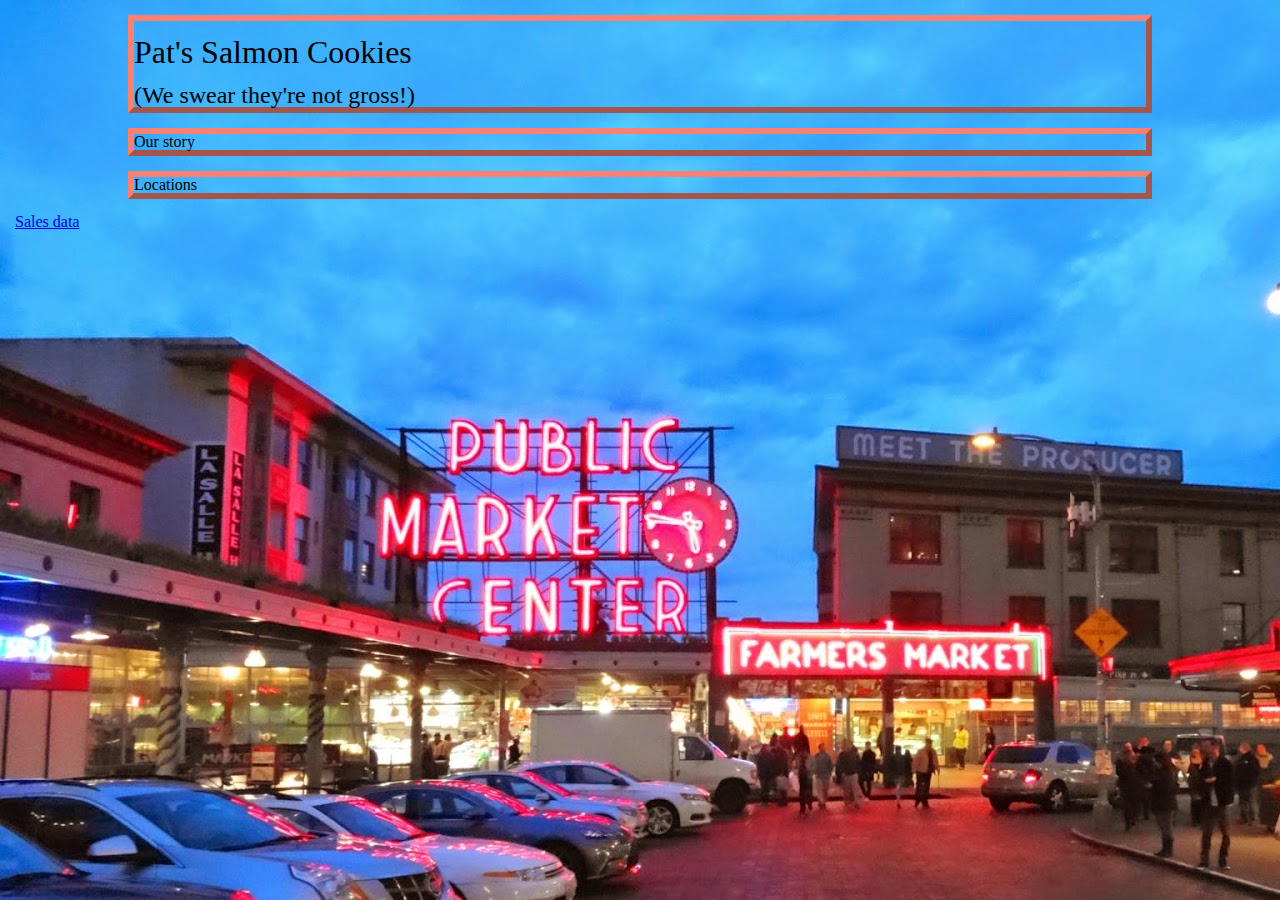
<file: index.html>
<!DOCTYPE html>
<html>
  <head>
    <title>Pat's Salmon Cookies</title>
    <link rel="stylesheet" href="css/reset.css">
    <link rel="stylesheet" href="css/style.css">
    <link href="https://fonts.googleapis.com/css?family=McLaren" rel="stylesheet">
    
  </head>

  <body>
    <div>
      <h1 id="titularHeading" >Pat's Salmon Cookies </h1>
      <h2 id="disclaimerGross">(We swear they're not gross!)</h2>
      </h1>
    </div>


      <div>
        <h2 id="ourstory">Our story</h2>
          
      </div>

      
      <div >
        <h2 id="locations">Locations</h2>
        
      </div>
      <p id="salesLink">
        <a href="sales.html">Sales data</a>
      </p>
    
  
    <script src="app.js"></script>
  </body>
  
</html>
</file>
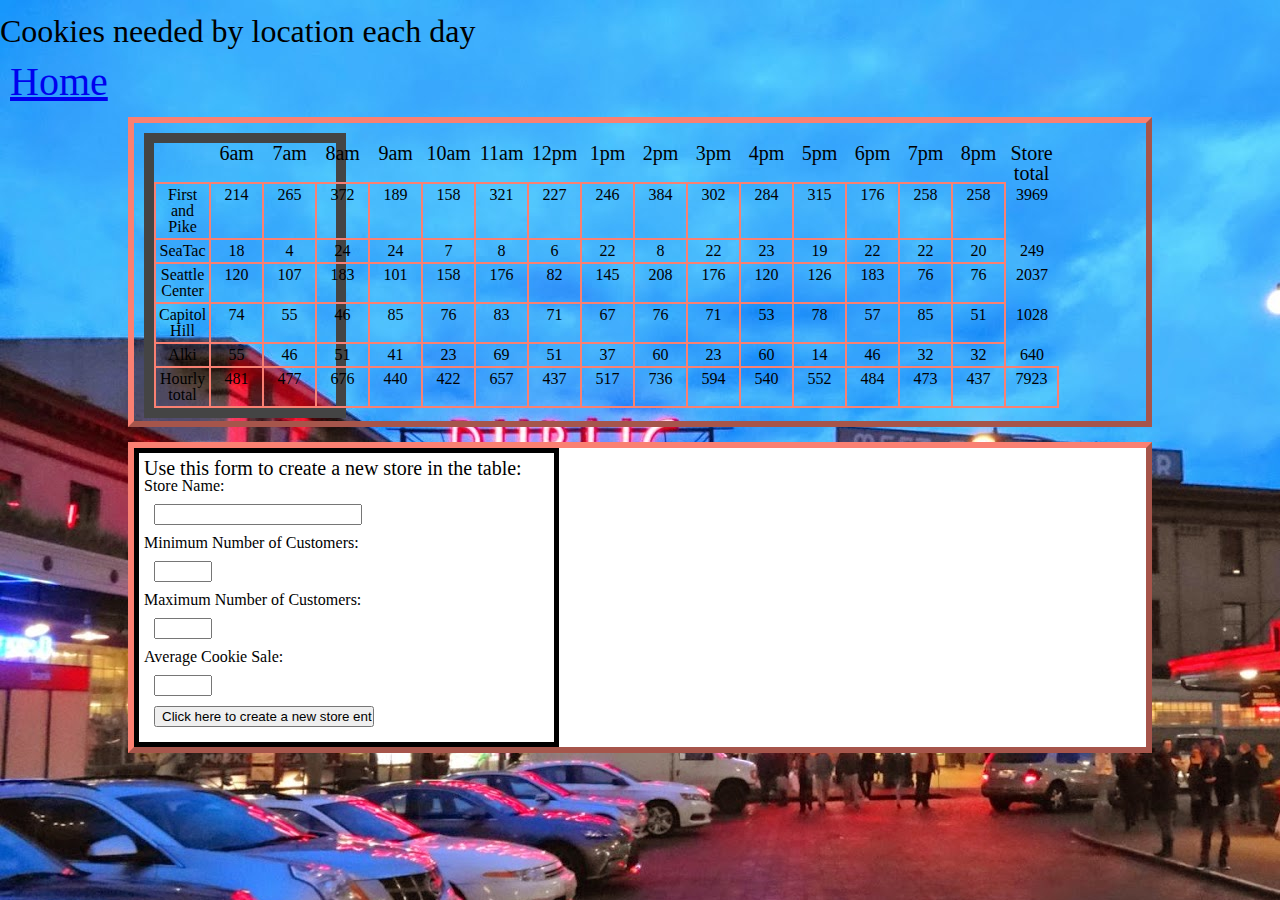
<file: sales.html>
<!DOCTYPE html>
<html>
  <head>
    <title>Cookie Sales</title>
    <link rel="stylesheet" href="css/reset.css">
    <link rel="stylesheet" href="css/style.css">
    <link href="https://fonts.googleapis.com/css?family=McLaren" rel="stylesheet">
   </head>
  <body>

    <h1 id="test">Cookies needed by location each day</h1>
    <a id="linkToHome" href="index.html">Home</a>
      <div id="tableDiv">

        <table id="cookiesales">
          <thead id="hours"></thead>
          <tbody id="cookiesneeded"></tbody>
          <tfoot id="cookietotal"></tfoot>
        </table>
      </div>
      <div>
        <form id="addStoreForm" action="">
          <fieldset id="newStoreForm">
            <p>Use this form to create a new store in the table:</p>
            <label for="storeNameInput">Store Name:</label><input type="text" name="storeName" id="storeNameInput">
            <label for="minCustInput">Minimum Number of Customers:</label><input type="number" name="minCust" id="minCustInput"></label>
            <label for="maxCustInput">Maximum Number of Customers:</label><input type="number" name="maxCust" id="maxCustInput"></label>
            <label for="aveCookieSaleInput">Average Cookie Sale:</label><input type="number" name="aveCookieSale" id="aveCookieSaleInput" step="0.1"></label>
            <input type="submit" value="Click here to create a new store entry" id="storeSubmit"></label>
          </fieldset>
        </form>
          
      </div>

      
    <script src="app.js"></script>
  </body>
  
</html>
</file>
<file: css/style.css>
* {
  font-family: sans-serif;
}
/* font-family: 'McLaren', cursive; */
body {
  background-position: fixed;
  background-image: url("img/PikePlaceMarket-DSC01983b.jpg");
}

div {
  margin: 15px auto;
  border-style: outset;
  border-color: salmon;
  border-width: 6px;
  max-width: 80%;
  box-sizing: border-box;

}

/* #tableDiv {
  margin: auto;
} */

body {
  background-image: url("../img/pikePlace-DSC01983b.jpg");
}

h1 {
  font-size: 2em;
  margin: 15px auto 15px;
}

#salesLink {
  margin-left: 15px;
  margin-right: 15px;
  vertical-align: bottom;
}

#linkToHome {
  font-size: 2.5em;
  margin-left: 10px;
}

#disclaimerGross {
  font-size: 1.5em;
}

#homePageLink {
  font-size: 1em;
  margin-left: 10px;
}

#salmonmascot {
  margin: auto;
  max-height: 50px;
  }

input {
  display: block;
  margin: 10px;
  width: 50px;
}

table {
  display: inline-block;
  margin-left: 10px;
  margin-top: 10px;

  border: solid;
  border-width: 10px;
  border-color: #444;
  max-width: 20%;
}

thead {
  font-size: 20px;
}

td {
  empty-cells: hide;
  padding: 3px;
  border-radius: 2px;
  min-width: 45px;
  /* width: 50px; */
  border-style: solid;
  border-color: salmon;
  border-width: 2px;
  text-align: center;
}

/* th {
  empty-cells: hide;
  padding: 3px;
  border-radius: 2px;
  min-width: 50px;
  border-style: solid;
  border-color: salmon;
  border-width: 3px;
  text-align: center;
} */

form {
  margin: 10 auto;
  background-color: white;

}

form p {
  font-size: 20px;
}

#storeNameInput {
  min-width: 200px;
}

#storeSubmit {
  cursor: pointer;
  width: 220px;
}

fieldset {
  border: solid;
  border-width: 5px;
  border-color: black;
  padding: 5px;
  width: 40%;
}
</file>
